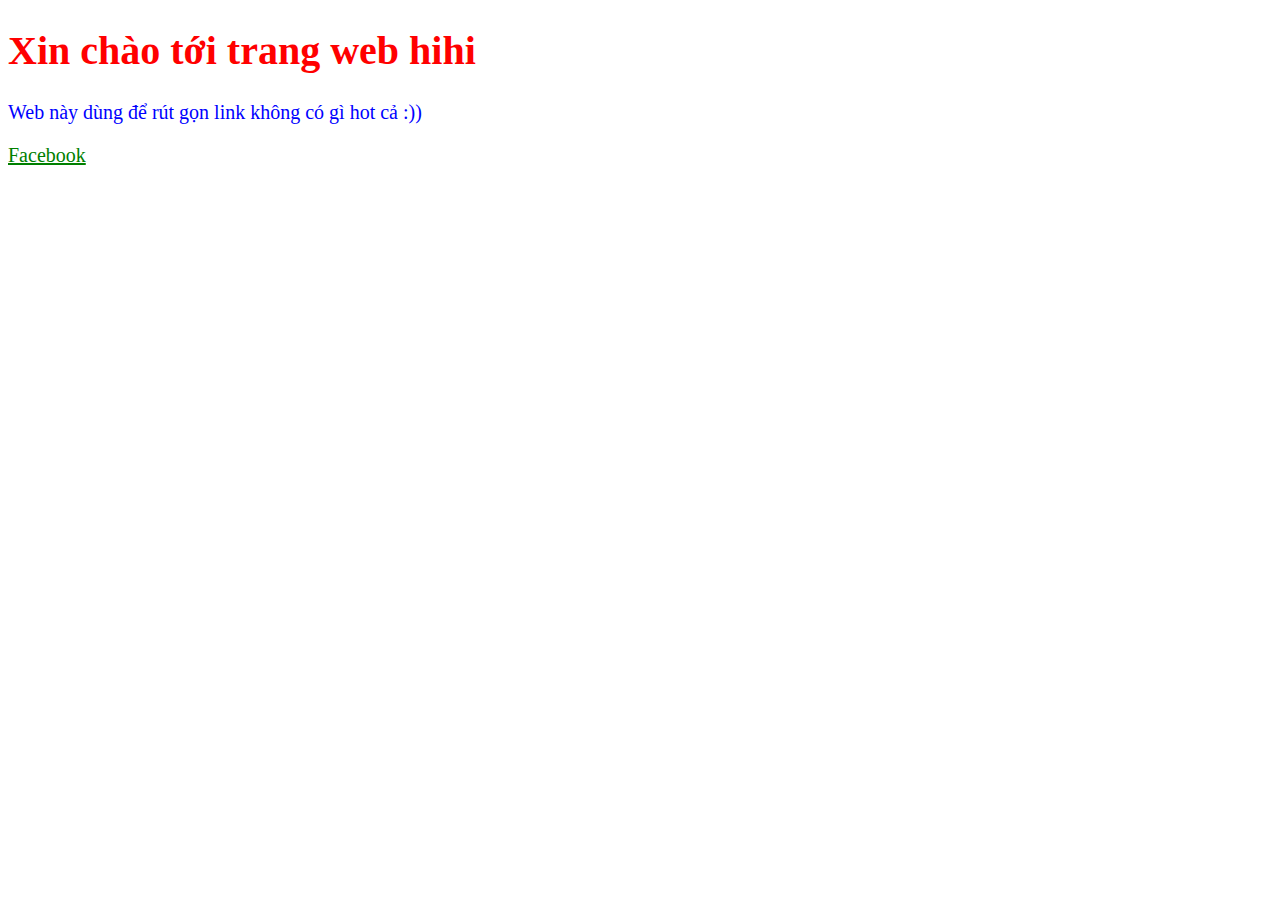
<file: index.html>
<!DOCTYPE html>
<html>
<head>
	<meta charset="utf-8">
	<meta name="viewport" content="width=device-width, initial-scale=1">
	<title>Nguyễn Hoà Website</title>
	<link rel="stylesheet" type="text/css" href="behoa.css">
	<link rel="icon" type="image/png" href="favicon.png">
</head>
<body>
	<h1 class="behoane" >Xin chào tới trang web hihi</h1>
	<p class="textx">Web này dùng để rút gọn link không có gì hot cả :))</p>
	<a target="_blank" class="fbct" href="https://facebook.com/SMLxuneo/">Facebook</a>
</body>
</html>
</file>
<file: behoa.css>
.behoane {
	color: red;
	font-size: 40px;
}

.textx {
	color: blue;
	font-size: 20px;
}

.fbct {
	color: green;
	font-size: 20px;
}
</file>
